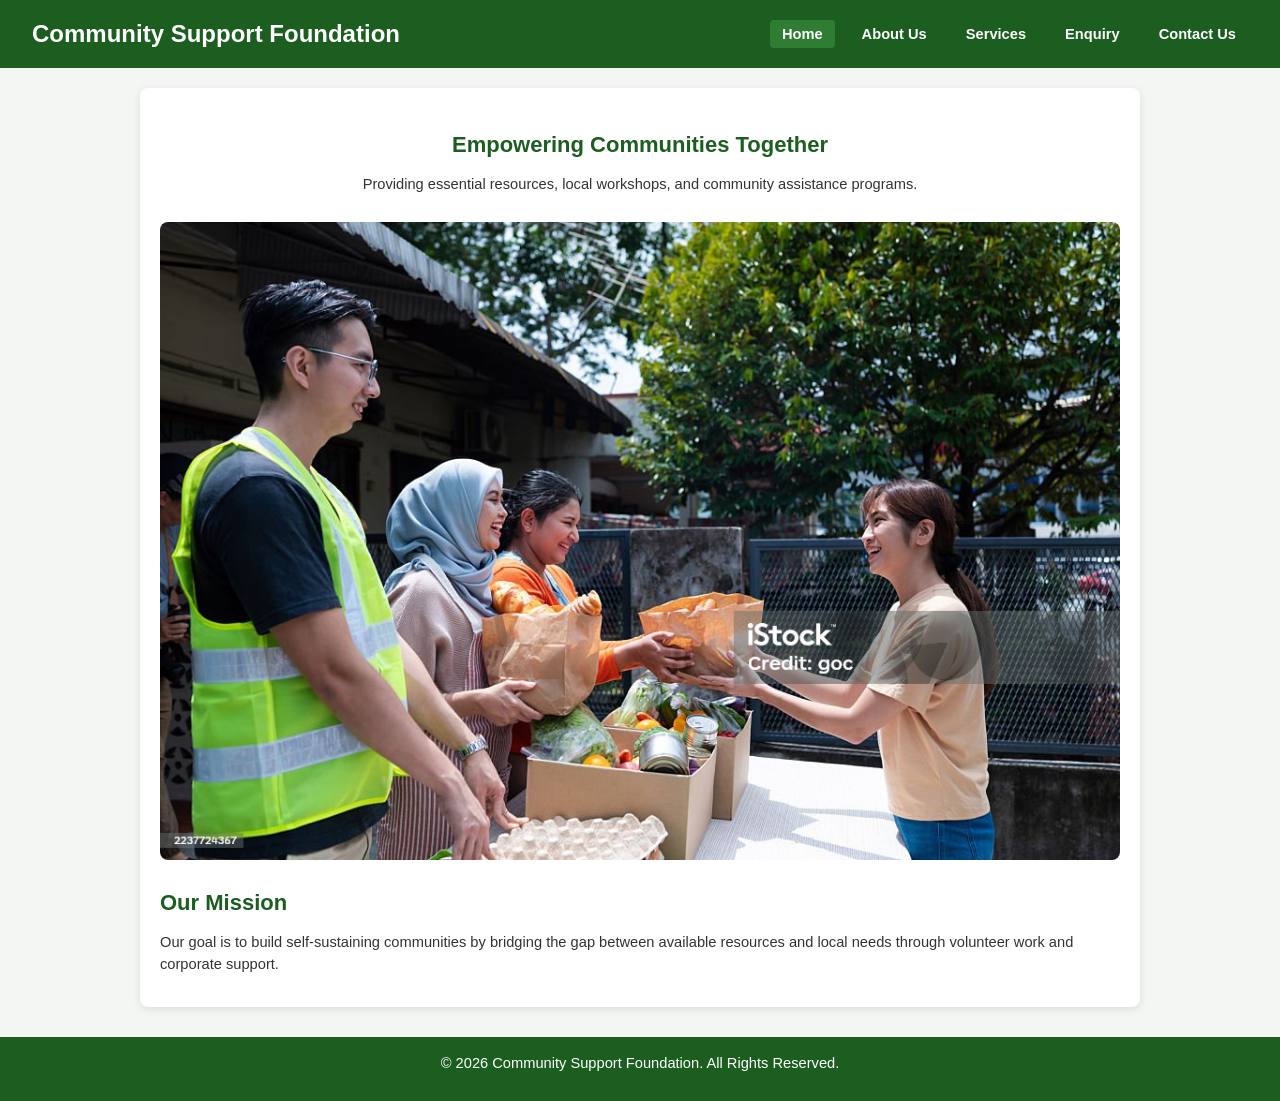
<file: ri-pta-wede5020-part1-part2-part3-Omphilemaja/index.html>
<!DOCTYPE html>
<html lang="en">
<head>
  <meta charset="UTF-8">
  <meta name="viewport" content="width=device-width, initial-scale=1.0">
  <title>Community Support Foundation - Home</title>
  <link rel="stylesheet" href="css/style.css">
</head>
<body>

  <!-- Header and Navigation -->
  <header>
    <h1>Community Support Foundation</h1>
    <nav>
      <ul>
        <li><a href="index.html" class="active">Home</a></li>
        <li><a href="about.html">About Us</a></li>
        <li><a href="services.html">Services</a></li>
        <li><a href="enquiry.html">Enquiry</a></li>
        <li><a href="contact.html">Contact Us</a></li>
      </ul>
    </nav>
  </header>

  <!-- Main Content -->
  <main>
    <section class="hero">
      <h2>Empowering Communities Together</h2>
      <p>Providing essential resources, local workshops, and community assistance programs.</p>
      <img src="images/hero.jpg" alt="Team collaborating on community support initiatives">
    </section>

    <section>
      <h2>Our Mission</h2>
      <p>Our goal is to build self-sustaining communities by bridging the gap between available resources and local needs through volunteer work and corporate support.</p>
    </section>
  </main>

  <!-- Footer -->
  <footer>
    <p>&copy; 2026 Community Support Foundation. All Rights Reserved.</p>
  </footer>

</body>
</html>
</file>
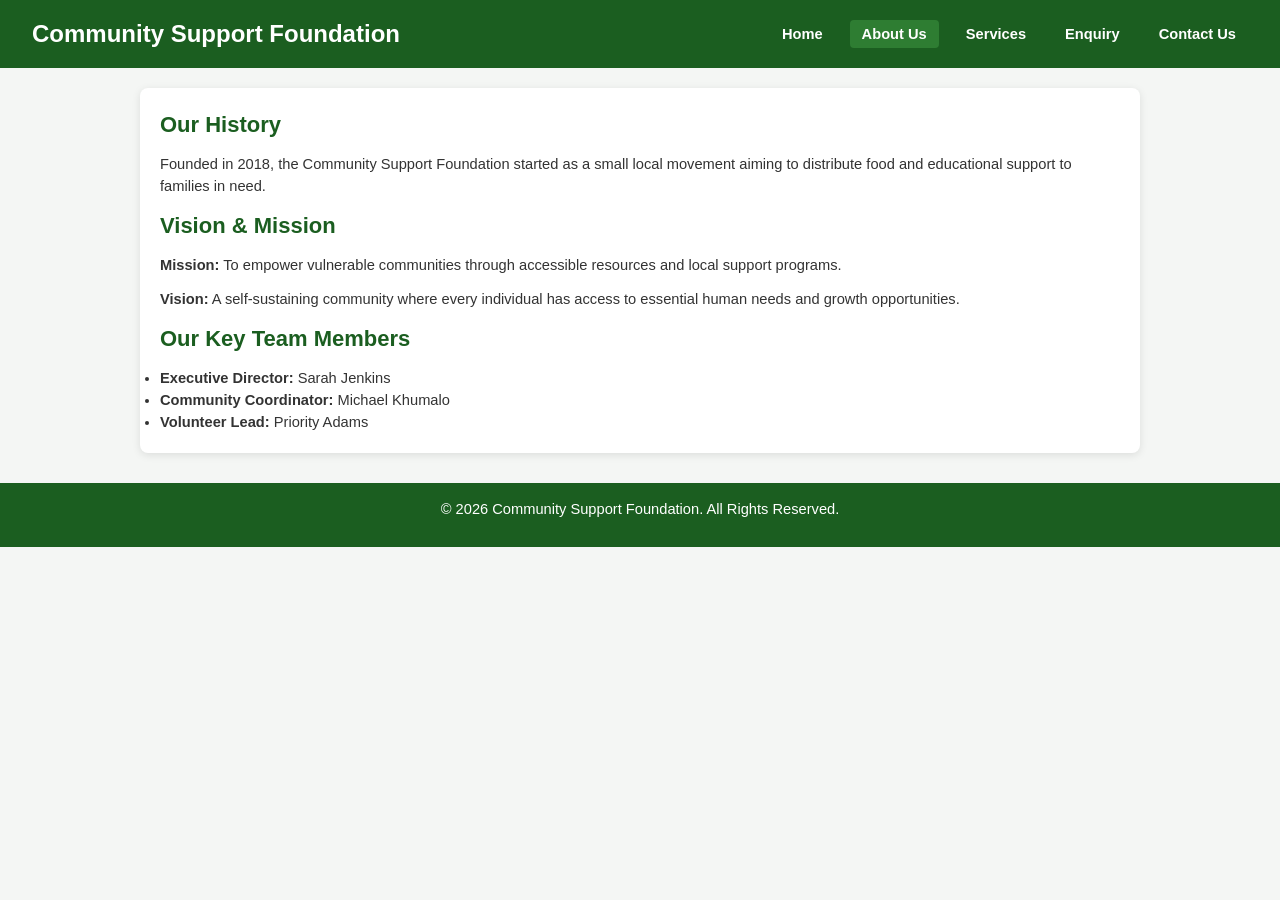
<file: ri-pta-wede5020-part1-part2-part3-Omphilemaja/about.html>
<!DOCTYPE html>
<html lang="en">
<head>
  <meta charset="UTF-8">
  <meta name="viewport" content="width=device-width, initial-scale=1.0">
  <title>About Us - Community Support Foundation</title>
  <link rel="stylesheet" href="css/style.css">
</head>
<body>

  <header>
    <h1>Community Support Foundation</h1>
    <nav>
      <ul>
        <li><a href="index.html">Home</a></li>
        <li><a href="about.html" class="active">About Us</a></li>
        <li><a href="services.html">Services</a></li>
        <li><a href="enquiry.html">Enquiry</a></li>
        <li><a href="contact.html">Contact Us</a></li>
      </ul>
    </nav>
  </header>

  <main>
    <h2>Our History</h2>
    <p>Founded in 2018, the Community Support Foundation started as a small local movement aiming to distribute food and educational support to families in need.</p>

    <h2>Vision & Mission</h2>
    <p><strong>Mission:</strong> To empower vulnerable communities through accessible resources and local support programs.</p>
    <p><strong>Vision:</strong> A self-sustaining community where every individual has access to essential human needs and growth opportunities.</p>

    <h2>Our Key Team Members</h2>
    <ul>
      <li><strong>Executive Director:</strong> Sarah Jenkins</li>
      <li><strong>Community Coordinator:</strong> Michael Khumalo</li>
      <li><strong>Volunteer Lead:</strong> Priority Adams</li>
    </ul>
  </main>

  <footer>
    <p>&copy; 2026 Community Support Foundation. All Rights Reserved.</p>
  </footer>

</body>
</html>
</file>
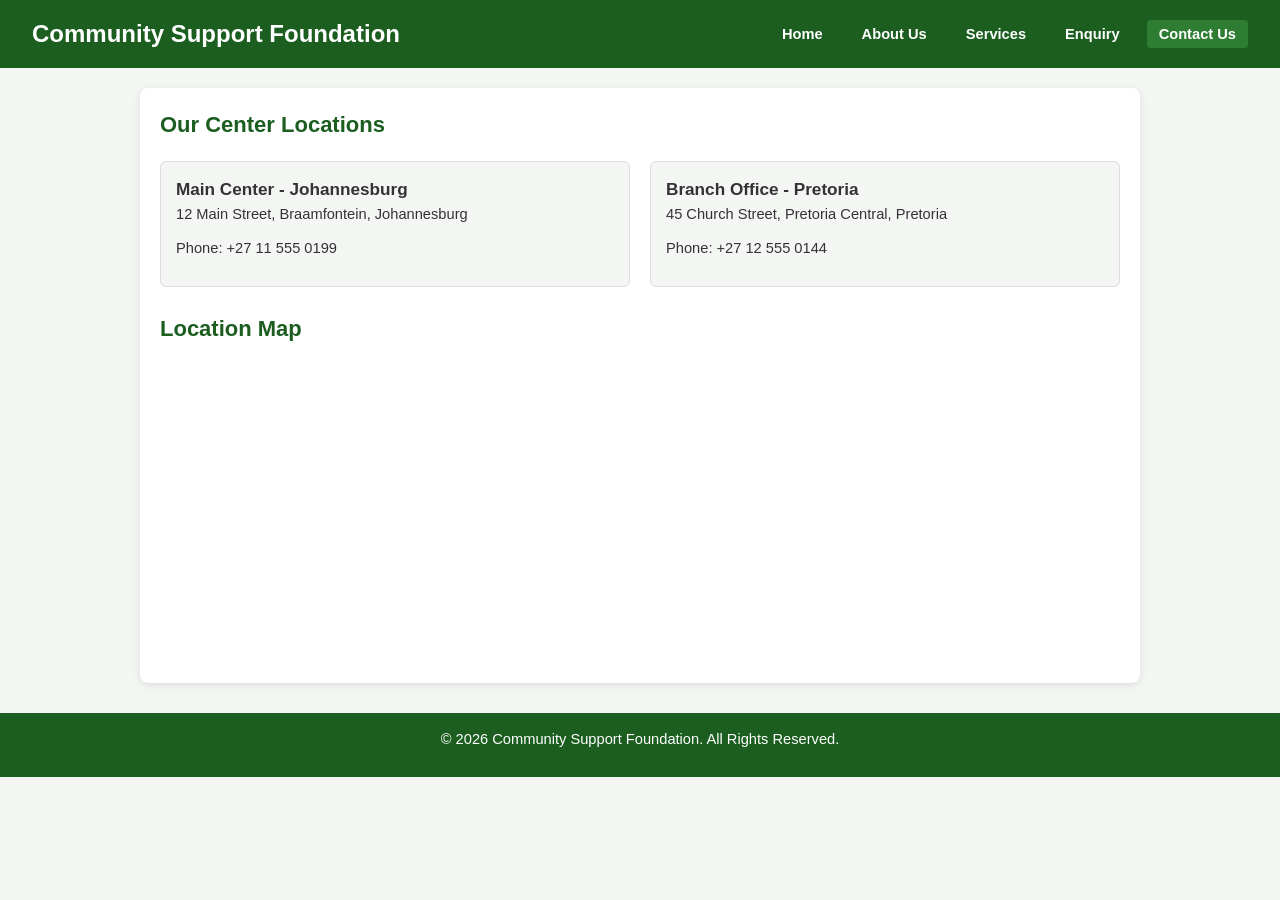
<file: ri-pta-wede5020-part1-part2-part3-Omphilemaja/contact.html>
<!DOCTYPE html>
<html lang="en">
<head>
  <meta charset="UTF-8">
  <meta name="viewport" content="width=device-width, initial-scale=1.0">
  <title>Contact Us - Community Support Foundation</title>
  <link rel="stylesheet" href="css/style.css">
</head>
<body>

  <header>
    <h1>Community Support Foundation</h1>
    <nav>
      <ul>
        <li><a href="index.html">Home</a></li>
        <li><a href="about.html">About Us</a></li>
        <li><a href="services.html">Services</a></li>
        <li><a href="enquiry.html">Enquiry</a></li>
        <li><a href="contact.html" class="active">Contact Us</a></li>
      </ul>
    </nav>
  </header>

  <main>
    <h2>Our Center Locations</h2>
    
    <div class="card-grid">
      <div class="card">
        <h3>Main Center - Johannesburg</h3>
        <p>12 Main Street, Braamfontein, Johannesburg</p>
        <p>Phone: +27 11 555 0199</p>
      </div>
      <div class="card">
        <h3>Branch Office - Pretoria</h3>
        <p>45 Church Street, Pretoria Central, Pretoria</p>
        <p>Phone: +27 12 555 0144</p>
      </div>
    </div>

    <h2 style="margin-top: 25px;">Location Map</h2>
    <iframe 
      src="https://www.google.com/maps/embed?pb=!1m18!1m12!1m3!1d3580.347318301557!2d28.0305!3d-26.1925!2m3!1f0!2f0!3f0!3m2!1i1024!2i768!4f13.1!3m3!1m2!1s0x1e950c18d99c35ad%3A0x892a08882bbd5d02!2sBraamfontein%2C%20Johannesburg!5e0!3m2!1sen!2sza!4v1680000000000" 
      width="100%" 
      height="300" 
      style="border:0; border-radius: 6px;" 
      allowfullscreen="" 
      loading="lazy">
    </iframe>
  </main>

  <footer>
    <p>&copy; 2026 Community Support Foundation. All Rights Reserved.</p>
  </footer>

</body>
</html>
</file>
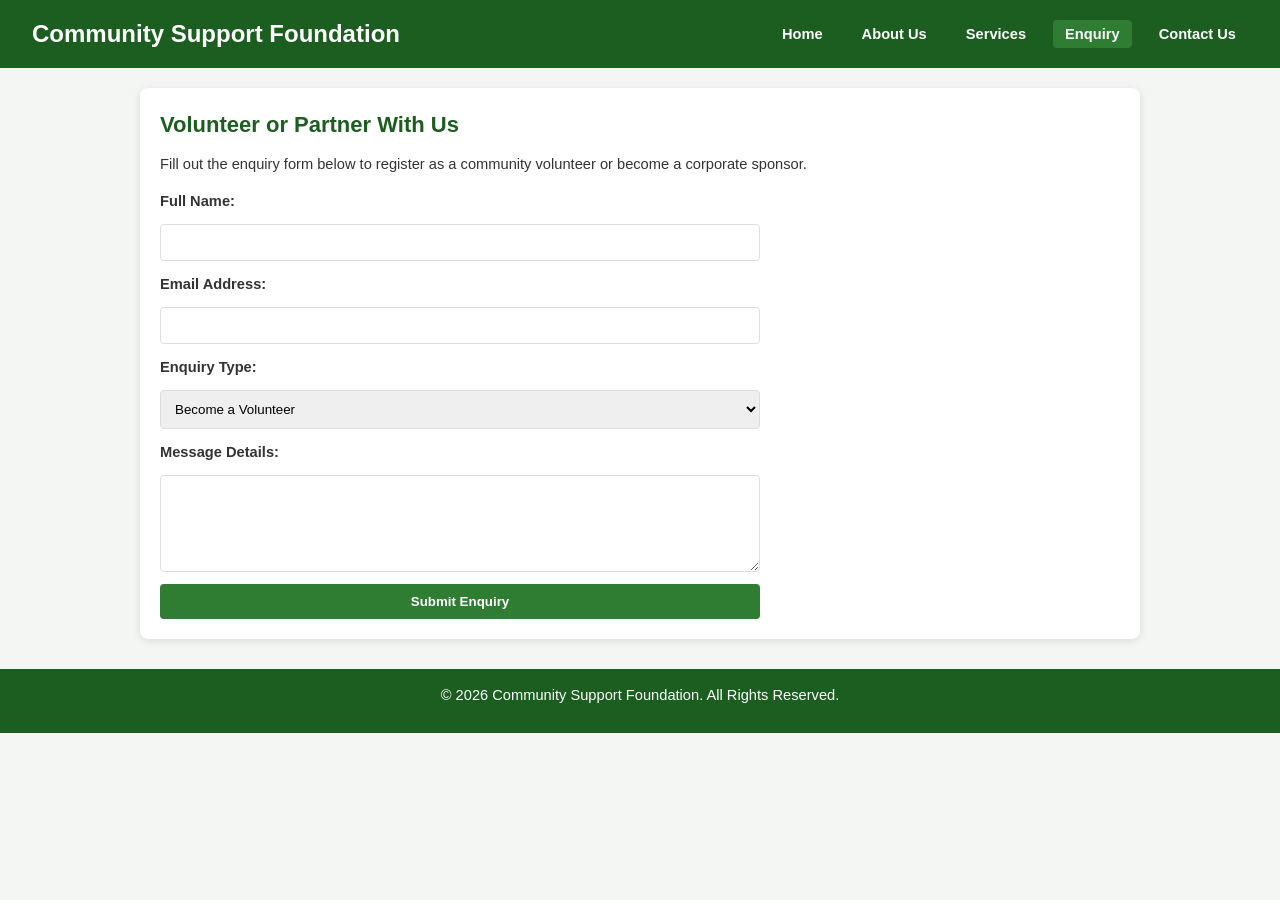
<file: ri-pta-wede5020-part1-part2-part3-Omphilemaja/enquiry.html>
<!DOCTYPE html>
<html lang="en">
<head>
  <meta charset="UTF-8">
  <meta name="viewport" content="width=device-width, initial-scale=1.0">
  <title>Get Involved - Community Support Foundation</title>
  <link rel="stylesheet" href="css/style.css">
</head>
<body>

  <header>
    <h1>Community Support Foundation</h1>
    <nav>
      <ul>
        <li><a href="index.html">Home</a></li>
        <li><a href="about.html">About Us</a></li>
        <li><a href="services.html">Services</a></li>
        <li><a href="enquiry.html" class="active">Enquiry</a></li>
        <li><a href="contact.html">Contact Us</a></li>
      </ul>
    </nav>
  </header>

  <main>
    <h2>Volunteer or Partner With Us</h2>
    <p>Fill out the enquiry form below to register as a community volunteer or become a corporate sponsor.</p>

    <form action="#" method="post">
      <label for="fullname">Full Name:</label>
      <input type="text" id="fullname" name="fullname" required>

      <label for="email">Email Address:</label>
      <input type="email" id="email" name="email" required>

      <label for="type">Enquiry Type:</label>
      <select id="type" name="type">
        <option value="volunteer">Become a Volunteer</option>
        <option value="sponsor">Become a Corporate Sponsor</option>
        <option value="general">General Enquiry</option>
      </select>

      <label for="message">Message Details:</label>
      <textarea id="message" name="message" rows="5" required></textarea>

      <button type="submit">Submit Enquiry</button>
    </form>
  </main>

  <footer>
    <p>&copy; 2026 Community Support Foundation. All Rights Reserved.</p>
  </footer>

</body>
</html>
</file>
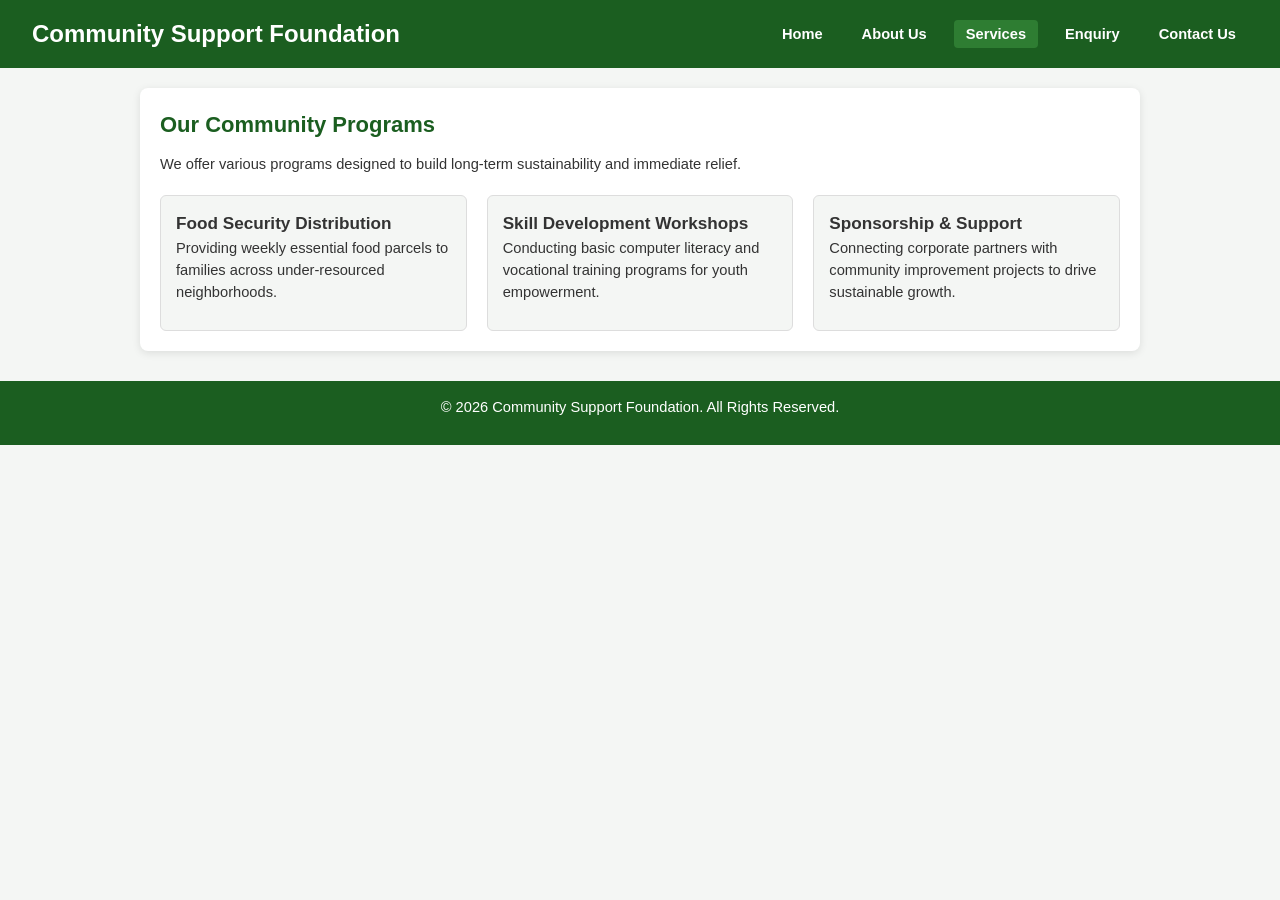
<file: ri-pta-wede5020-part1-part2-part3-Omphilemaja/services.html>
<!DOCTYPE html>
<html lang="en">
<head>
  <meta charset="UTF-8">
  <meta name="viewport" content="width=device-width, initial-scale=1.0">
  <title>Our Services - Community Support Foundation</title>
  <link rel="stylesheet" href="css/style.css">
</head>
<body>

  <header>
    <h1>Community Support Foundation</h1>
    <nav>
      <ul>
        <li><a href="index.html">Home</a></li>
        <li><a href="about.html">About Us</a></li>
        <li><a href="services.html" class="active">Services</a></li>
        <li><a href="enquiry.html">Enquiry</a></li>
        <li><a href="contact.html">Contact Us</a></li>
      </ul>
    </nav>
  </header>

  <main>
    <h2>Our Community Programs</h2>
    <p>We offer various programs designed to build long-term sustainability and immediate relief.</p>

    <div class="card-grid">
      <div class="card">
        <h3>Food Security Distribution</h3>
        <p>Providing weekly essential food parcels to families across under-resourced neighborhoods.</p>
      </div>
      <div class="card">
        <h3>Skill Development Workshops</h3>
        <p>Conducting basic computer literacy and vocational training programs for youth empowerment.</p>
      </div>
      <div class="card">
        <h3>Sponsorship & Support</h3>
        <p>Connecting corporate partners with community improvement projects to drive sustainable growth.</p>
      </div>
    </div>
  </main>

  <footer>
    <p>&copy; 2026 Community Support Foundation. All Rights Reserved.</p>
  </footer>

</body>
</html>
</file>
<file: ri-pta-wede5020-part1-part2-part3-Omphilemaja/css/style.css>
/* Color Palette & Typography */
:root {
  --primary-color: #2E7D32;
  --secondary-color: #FBC02D;
  --dark-color: #1B5E20;
  --light-bg: #F4F6F4;
  --text-color: #333333;
  --white: #FFFFFF;
  --border-color: #DDDDDD;
  --font-family: 'Aptos', Arial, sans-serif;
}

* {
  box-sizing: border-box;
  margin: 0;
  padding: 0;
}

body {
  font-family: var(--font-family);
  font-size: 11pt;
  line-height: 1.5;
  color: var(--text-color);
  background-color: var(--light-bg);
}

/* Header & Navigation */
header {
  background-color: var(--dark-color);
  color: var(--white);
  padding: 1rem 2rem;
  display: flex;
  justify-content: space-between;
  align-items: center;
}

header h1 {
  font-size: 1.5rem;
}

nav ul {
  list-style: none;
  display: flex;
  gap: 15px;
}

nav a {
  color: var(--white);
  text-decoration: none;
  font-weight: bold;
  padding: 6px 12px;
  border-radius: 4px;
}

nav a:hover, nav a.active {
  background-color: var(--primary-color);
}

/* Main Container */
main {
  max-width: 1000px;
  margin: 20px auto;
  padding: 20px;
  background-color: var(--white);
  border-radius: 8px;
  box-shadow: 0 2px 8px rgba(0,0,0,0.1);
}

h2 {
  color: var(--dark-color);
  margin-bottom: 12px;
}

p {
  margin-bottom: 12px;
}

/* Hero Section */
.hero {
  text-align: center;
  padding: 20px 0;
}

.hero img {
  max-width: 100%;
  height: auto;
  border-radius: 8px;
  margin-top: 15px;
}

/* Card Grid for Services & Products */
.card-grid {
  display: flex;
  gap: 20px;
  margin-top: 20px;
  flex-wrap: wrap;
}

.card {
  flex: 1;
  min-width: 250px;
  background-color: var(--light-bg);
  padding: 15px;
  border-radius: 6px;
  border: 1px solid var(--border-color);
}

/* Forms */
form {
  display: flex;
  flex-direction: column;
  gap: 12px;
  max-width: 600px;
  margin-top: 15px;
}

label {
  font-weight: bold;
}

input, select, textarea {
  width: 100%;
  padding: 10px;
  border: 1px solid var(--border-color);
  border-radius: 4px;
}

button {
  background-color: var(--primary-color);
  color: var(--white);
  padding: 10px 15px;
  border: none;
  border-radius: 4px;
  font-weight: bold;
  cursor: pointer;
}

button:hover {
  background-color: var(--dark-color);
}

/* Footer */
footer {
  text-align: center;
  padding: 15px;
  background-color: var(--dark-color);
  color: var(--white);
  margin-top: 30px;
}
</file>
